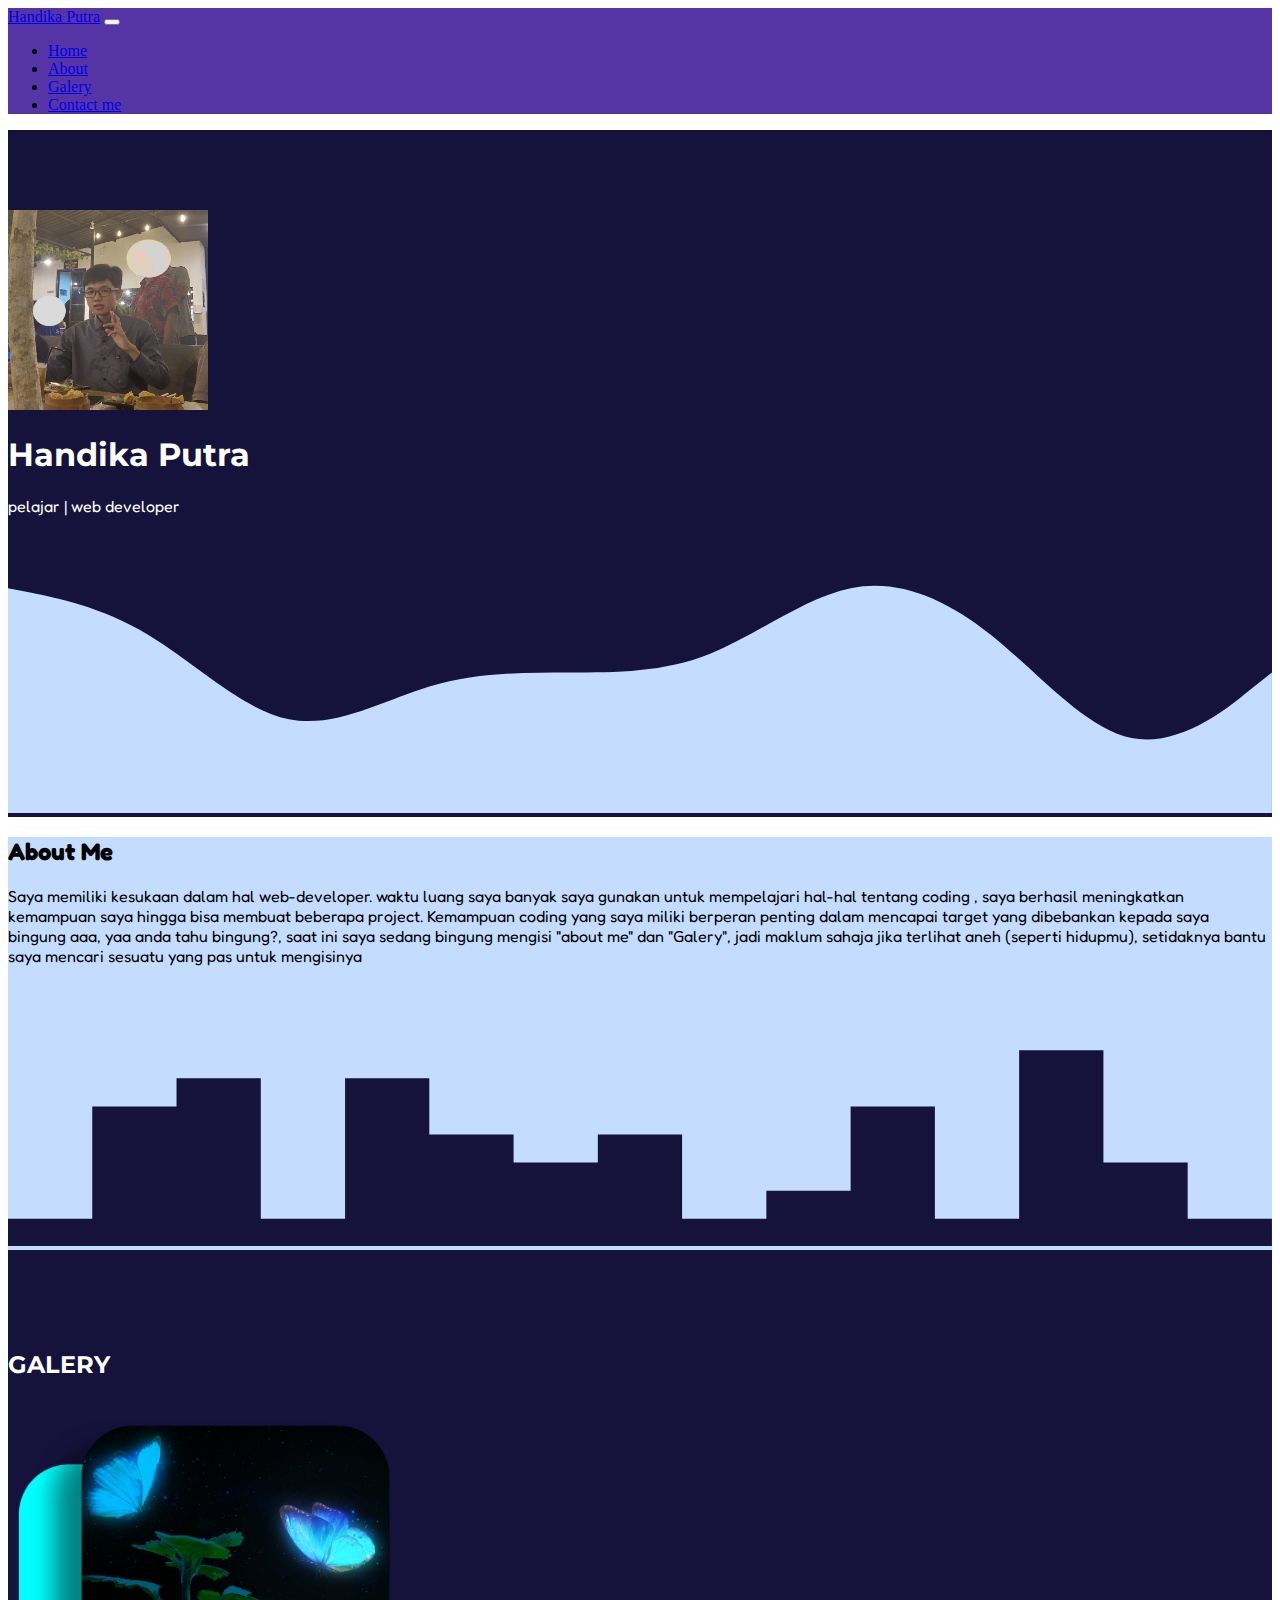
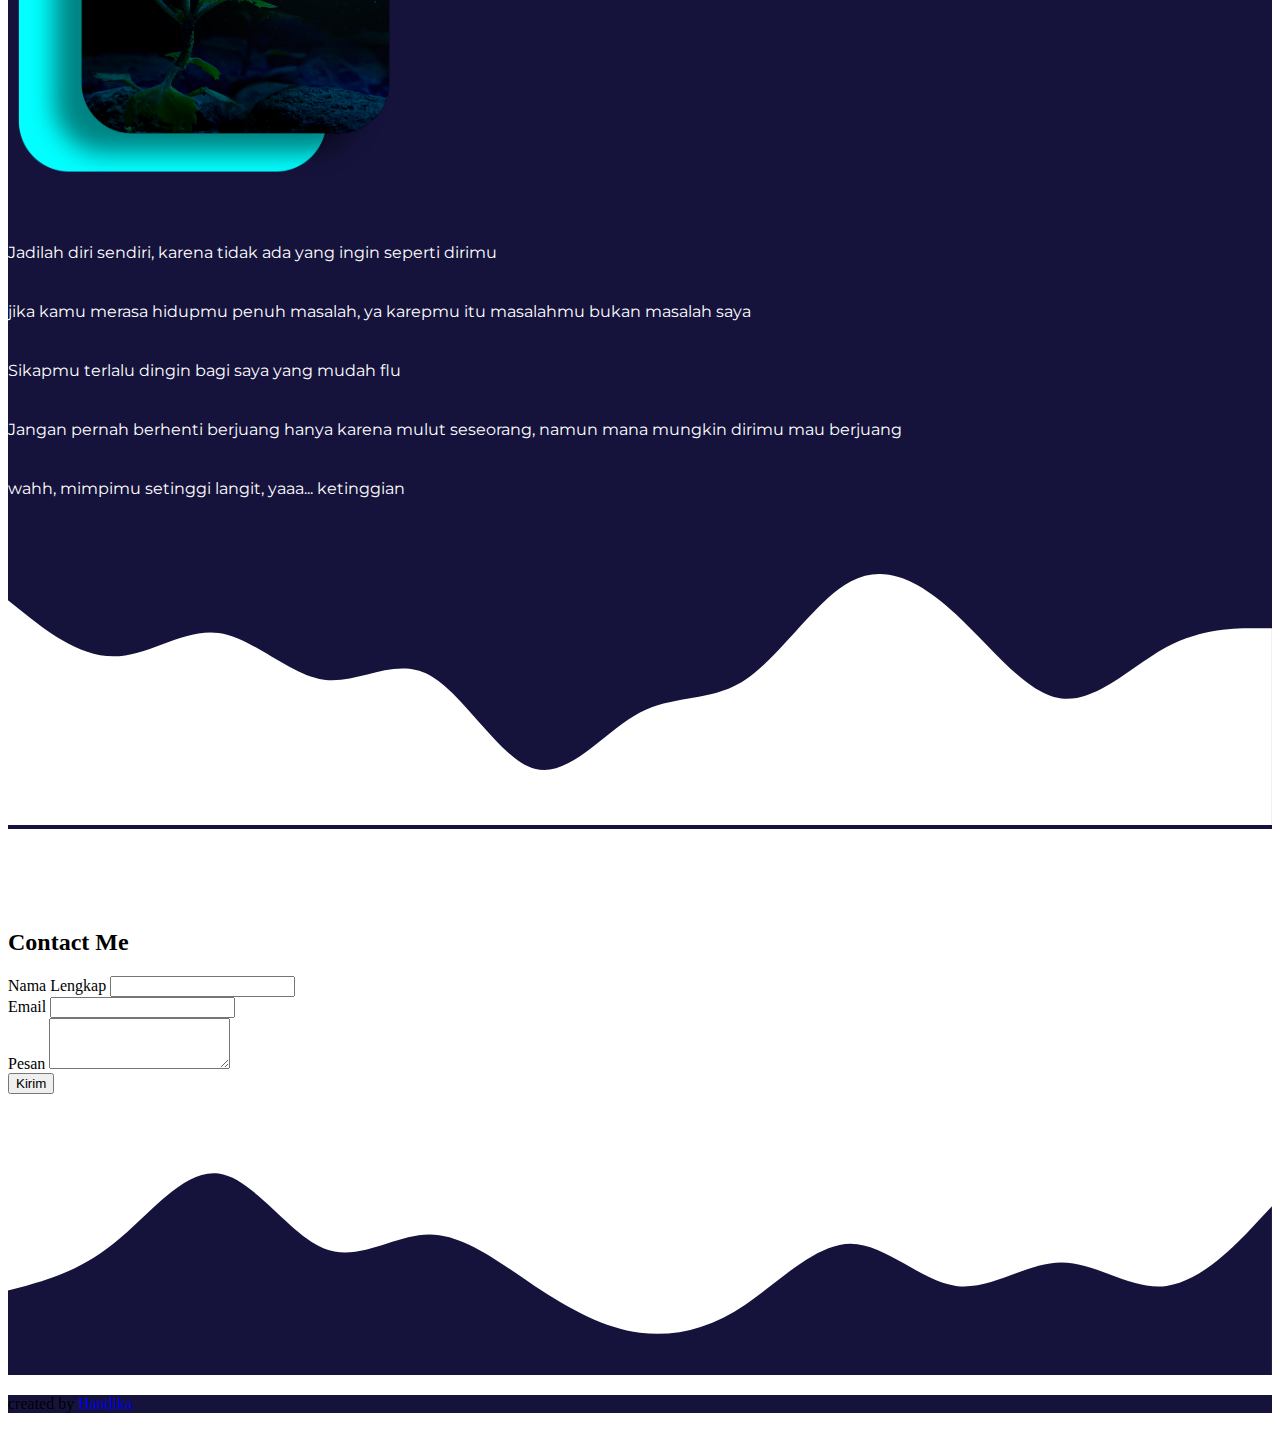
<file: index.html>
<!DOCTYPE html>
<html lang="en">
  <head>
    <!-- Required meta tags -->
    <meta charset="utf-8" />
    <meta name="viewport" content="width=device-width, initial-scale=1" />

    <!-- Bootstrap CSS -->
    <link href="https://cdn.jsdelivr.net/npm/bootstrap@5.0.2/dist/css/bootstrap.min.css" rel="stylesheet" integrity="sha384-EVSTQN3/azprG1Anm3QDgpJLIm9Nao0Yz1ztcQTwFspd3yD65VohhpuuCOmLASjC" crossorigin="anonymous" />

    <!-- css -->
    <link rel="stylesheet" href="style.css" />
    <link rel="preconnect" href="https://fonts.googleapis.com" />
    <link rel="preconnect" href="https://fonts.gstatic.com" crossorigin />
    <link rel="preconnect" href="https://fonts.googleapis.com" />
    <link href="https://fonts.googleapis.com/css2?family=Montserrat:wght@200&display=swap" rel="stylesheet" />
    <link href="https://fonts.googleapis.com/css2?family=BhuTuka+Expanded+One&family=Fredoka:wght@300;400&family=Smooch+Sans:wght@200;300&display=swap" rel="stylesheet" />
    <title>My Portofolio</title>
  </head>
  <body>
    <!-- navbar -->
    <nav class="navbar navbar-expand-lg navbar-dark shadow fixed-top" style="background-color: #5534a5">
      <div class="container">
        <a class="navbar-brand" href="#">Handika Putra</a>
        <button class="navbar-toggler" type="button" data-bs-toggle="collapse" data-bs-target="#navbarNav" aria-controls="navbarNav" aria-expanded="false" aria-label="Toggle navigation">
          <span class="navbar-toggler-icon"></span>
        </button>
        <div class="collapse navbar-collapse" id="navbarNav">
          <ul class="navbar-nav ms-auto">
            <li class="nav-item">
              <a class="nav-link active" aria-current="page" href="#home">Home</a>
            </li>
            <li class="nav-item">
              <a class="nav-link" href="#about">About</a>
            </li>
            <li class="nav-item">
              <a class="nav-link" href="#galery">Galery</a>
            </li>
            <li class="nav-item">
              <a class="nav-link" href="#contact">Contact me</a>
            </li>
          </ul>
        </div>
      </div>
    </nav>
    <!-- akhir nav -->
    <!-- jumbotron -->

    <section id="home" class="jumbotron text-center ">
      <img src="img/admin.png" alt="handika putra" width="200" class="rounded-circle img-thumbnail img-fluid mt-5" />
      <h1 class="display-4 mt-3" style="font-family: 'Montserrat', sans-serif">Handika Putra</h1>
      <p class="lead" style="font-family: 'Fredoka', sans-serif">pelajar | web developer</p>
      <svg xmlns="http://www.w3.org/2000/svg" viewBox="0 0 1440 320">
        <path
          fill="#C4DDFF"
          fill-opacity="1"
          d="M0,64L26.7,69.3C53.3,75,107,85,160,117.3C213.3,149,267,203,320,213.3C373.3,224,427,192,480,176C533.3,160,587,160,640,160C693.3,160,747,160,800,138.7C853.3,117,907,75,960,64C1013.3,53,1067,75,1120,117.3C1173.3,160,1227,224,1280,234.7C1333.3,245,1387,203,1413,181.3L1440,160L1440,320L1413.3,320C1386.7,320,1333,320,1280,320C1226.7,320,1173,320,1120,320C1066.7,320,1013,320,960,320C906.7,320,853,320,800,320C746.7,320,693,320,640,320C586.7,320,533,320,480,320C426.7,320,373,320,320,320C266.7,320,213,320,160,320C106.7,320,53,320,27,320L0,320Z"
        ></path>
      </svg>
    </section>

    <!-- ahkir jumbotron -->

    <!-- layout -->
    <section class="layout" id="about">
      <div class="container">
        <div class="row text-center mb-3">
          <div class="col">
            <h2>About Me</h2>
          </div>
        </div>
        <div class="row justify-content-center fs-8 text-center">
          <div class="col-md-4">Saya memiliki kesukaan dalam hal web-developer. waktu luang saya banyak saya gunakan untuk mempelajari hal-hal tentang coding , saya berhasil meningkatkan kemampuan saya hingga bisa membuat beberapa project. Kemampuan coding yang saya miliki berperan penting dalam mencapai target yang dibebankan kepada saya</div>
          <div class="col-md-4">
            bingung aaa, yaa anda tahu bingung?, saat ini saya sedang bingung mengisi "about me" dan "Galery", jadi maklum sahaja jika terlihat aneh (seperti hidupmu), setidaknya bantu saya mencari sesuatu yang pas untuk mengisinya
          </div>
        </div>
        <svg xmlns="http://www.w3.org/2000/svg" viewBox="0 0 1440 320">
          <path
            fill="#15133C"
            fill-opacity="1"
            d="M0,288L0,288L96,288L96,160L192,160L192,128L288,128L288,288L384,288L384,128L480,128L480,192L576,192L576,224L672,224L672,192L768,192L768,288L864,288L864,256L960,256L960,160L1056,160L1056,288L1152,288L1152,96L1248,96L1248,224L1344,224L1344,288L1440,288L1440,320L1344,320L1344,320L1248,320L1248,320L1152,320L1152,320L1056,320L1056,320L960,320L960,320L864,320L864,320L768,320L768,320L672,320L672,320L576,320L576,320L480,320L480,320L384,320L384,320L288,320L288,320L192,320L192,320L96,320L96,320L0,320L0,320Z"
          ></path>
        </svg>
      </div>
    </section>

    <!-- akhir layout -->

    <!-- galery -->
    <section class="galery" id="galery">
      <div class="container">
        <div class="row text-center">
          <div class="col" style="font-family: 'Montserrat', sans-serif">
            <h2>GALERY</h2>
          </div>
        </div>
        <div class="row mt-3 fs-8" style="font-family: 'Montserrat', sans-serif">
          <div class="col">
            <img class="img-fluid" src="img/ngeng.png" alt="" width="400" />
          </div>
          <div class="col">
            <p>Jadilah diri sendiri, karena tidak ada yang ingin seperti dirimu</p>
            <p>jika kamu merasa hidupmu penuh masalah, ya karepmu itu masalahmu bukan masalah saya</p>
            <p>Sikapmu terlalu dingin bagi saya yang mudah flu</p>
            <p>Jangan pernah berhenti berjuang hanya karena mulut seseorang, namun mana mungkin dirimu mau berjuang</p>
            <p>wahh, mimpimu setinggi langit, yaaa... ketinggian</p>
          </div>
        </div>
      </div>
      <svg xmlns="http://www.w3.org/2000/svg" viewBox="0 0 1440 320">
        <path
          fill="#ffffff"
          fill-opacity="1"
          d="M0,64L20,80C40,96,80,128,120,128C160,128,200,96,240,101.3C280,107,320,149,360,154.7C400,160,440,128,480,149.3C520,171,560,245,600,256C640,267,680,213,720,192C760,171,800,181,840,154.7C880,128,920,64,960,42.7C1000,21,1040,43,1080,80C1120,117,1160,171,1200,176C1240,181,1280,139,1320,117.3C1360,96,1400,96,1420,96L1440,96L1440,320L1420,320C1400,320,1360,320,1320,320C1280,320,1240,320,1200,320C1160,320,1120,320,1080,320C1040,320,1000,320,960,320C920,320,880,320,840,320C800,320,760,320,720,320C680,320,640,320,600,320C560,320,520,320,480,320C440,320,400,320,360,320C320,320,280,320,240,320C200,320,160,320,120,320C80,320,40,320,20,320L0,320Z"
        ></path>
      </svg>
    </section>
    <!-- galery -->

    <!-- contac -->
    <section id="contact">
      <div class="container">
        <div class="row mb-5">
          <div class="col text-center" style="font-family: "Fredoka", sans-serif;">
            <h2>Contact Me</h2>
          </div>
        </div>
        <div class="row justify-content-center">
          <div class="col-md-8">
            
            <form name="submit-to-google-sheet">
               
              
              <div class="mb-3">
                <label for="name" class="form-label">Nama Lengkap</label>
                <input type="text" class="form-control" id="name" aria-describedby="name" name="nama">
                
              </div> 
              <div class="mb-3">
                <label for="Emai1" class="form-label">Email</label>
                <input type="email" class="form-control" id="email" aria-describedby="email" name="email">
  
              </div> 
              <div class="mb-3">
                <label for="Pesan" class="form-label">Pesan</label>
                <textarea class="form-control" id="pesan" rows="3" name="pesan"></textarea>
              </div>
              <button type="submit" class="btn btn-primary btn-kirim">Kirim</button>
              
              

              
            </form>
          </div>
        </div>
      </div>
      <svg xmlns="http://www.w3.org/2000/svg" viewBox="0 0 1440 320"><path fill="#15133c" fill-opacity="1" d="M0,224L20,218.7C40,213,80,203,120,170.7C160,139,200,85,240,90.7C280,96,320,160,360,176C400,192,440,160,480,160C520,160,560,192,600,218.7C640,245,680,267,720,272C760,277,800,267,840,240C880,213,920,171,960,170.7C1000,171,1040,213,1080,218.7C1120,224,1160,192,1200,192C1240,192,1280,224,1320,218.7C1360,213,1400,171,1420,149.3L1440,128L1440,320L1420,320C1400,320,1360,320,1320,320C1280,320,1240,320,1200,320C1160,320,1120,320,1080,320C1040,320,1000,320,960,320C920,320,880,320,840,320C800,320,760,320,720,320C680,320,640,320,600,320C560,320,520,320,480,320C440,320,400,320,360,320C320,320,280,320,240,320C200,320,160,320,120,320C80,320,40,320,20,320L0,320Z"></path></svg>

    </section>
   
    <!-- contac -->

    <!-- footer -->
    <footer class="text-center text-white pb-5" style="background-color: #15133c;">
      <p>created by <a class="text-white" style="text-decoration: none;" href="https://www.instagram.com/handika_virm/">Handika</a></p>
    </footer>
    <!-- footer -->

    <!-- Optional JavaScript; choose one of the two! -->

    <!-- Option 1: Bootstrap Bundle with Popper -->

    <script src="https://cdn.jsdelivr.net/npm/bootstrap@5.0.2/dist/js/bootstrap.bundle.min.js" integrity="sha384-MrcW6ZMFYlzcLA8Nl+NtUVF0sA7MsXsP1UyJoMp4YLEuNSfAP+JcXn/tWtIaxVXM" crossorigin="anonymous"></script>
    
    <script>

    const scriptURL = 'https://script.google.com/macros/s/AKfycbw5hKqxFgYOoyMVObVUZMZk1b8V1veBdUFgVjY745jghKPHW6vJFhD71H9ACr8iXOXg/exec'
    const form = document.forms['submit-to-google-sheet']
    
      

    form.addEventListener('submit', e => {
          e.preventDefault();
      fetch(scriptURL, { method: 'POST', body: new FormData(form)})
      .then(response => 
     
        console.log('Success!', response)
      )
      .catch(error => console.error('Error!', error.message))
    })
    </script>
  </body>
</html>
</file>
<file: style.css>
.jumbotron {
  padding: 2rem 1rem;
  background-color: #15133c;
  color: white;
  font-family: "Fredoka", sans-serif;
  padding: 0;
  padding-top: 5rem;
}


.layout {
  font-family: "Fredoka", sans-serif;
  padding: 0;
  padding: 1rem 1rem;
  padding-top: 2rem;
  background-color: #C4DDFF;
  padding: 0;
}

.galery {
  background-color: #15133c;
  color: white;
 
}

.galery .container {
    padding-bottom: 30px;
}

.galery .col p {
  margin-top: 40px;
}

/* ukuran smartphone */
@media screen and (max-width: 576px) {
  .galery {
    font-size: 10px;
  }

  .galery .col img {
      margin-top: 40px;

  }

  .layout {
      font-size: 12px;
  }
  .jumbotron img {
      width: 35%;
  }

  .jumbotron {
      font-size: 60%;
  }
  .galery .col p {
    margin-top: 10px;
  }

  .col-md-4 {
      padding-bottom: 10px;
  }
}

section {
    padding-top: 5rem;
}
</file>
